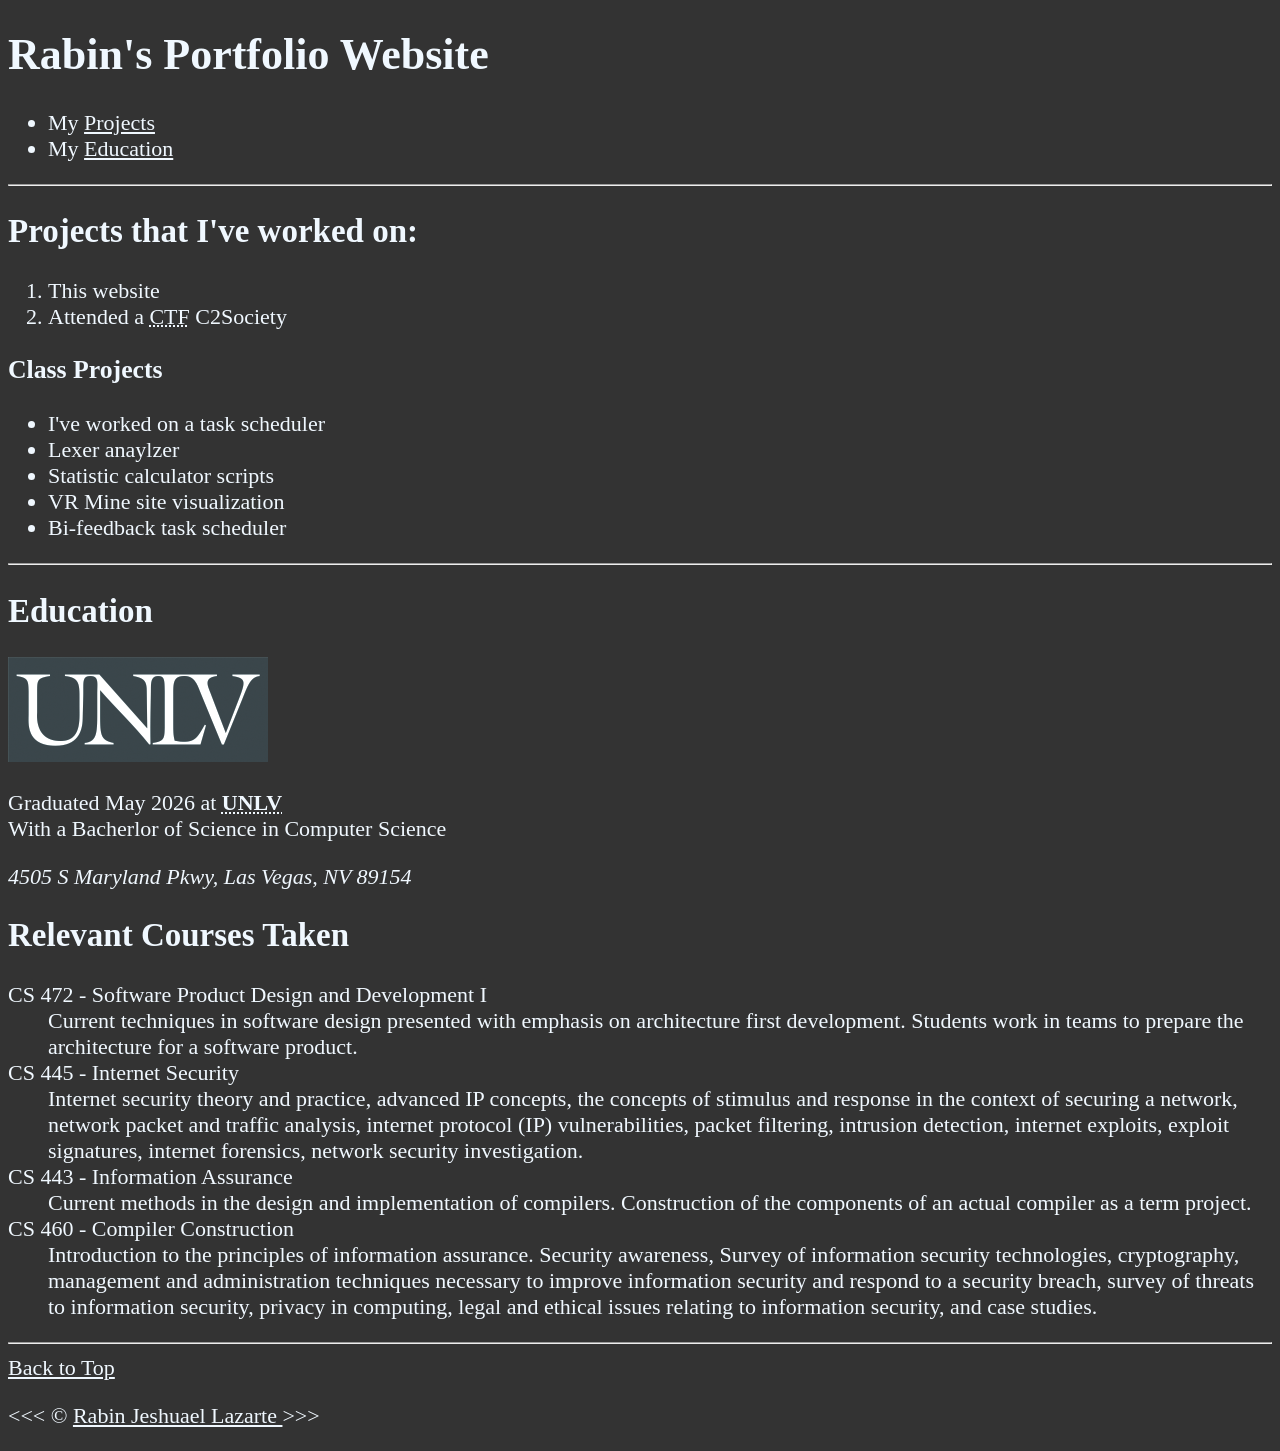
<file: index.html>
<!DOCTYPE html>

<html lang = "en">

<head>
    <meta charset="UTF-8">
    <meta name = "author" content = "Rabin Jeshuael Lazarte">
    <meta name = "description" content = "This contains all the things I'm learning and things that I have done while learning web page development">
    <title>Portfolio Website</title>

    <link rel="stylesheet" href="main.css" type="text/css">
    <link rel="icon" href="grass.png" type="image/x-icon">
</head>

<body>
    
    <h1>Rabin's Portfolio Website</h1>

    <ul>
        <li>My <a href="#projects"> Projects </a>  </li>
        <li>My <a href="#education"> Education</a> </li>
    </ul>
    
    <hr>
    
    <section id="projects">

    
    <h2>Projects that I've worked on:</h2>
    <ol>
        <li>This website</li>
        <li>Attended a <abbr title="Captute the Flag">CTF</abbr>  C2Society</li>

    </ol>
    
    <h3>Class Projects</h3>
    <ul> 
        <li>I've worked on a task scheduler</li>
        <li>Lexer anaylzer</li>
        <li>Statistic calculator scripts</li>
        <li>VR Mine site visualization</li>
        <li>Bi-feedback task scheduler</li>
    </ul>

    <hr>

    </section>

    <section id="education">
    <h2>Education</h2>
    <img src="img/dark-background.png" alt="UNLV Logo" width="260" height="105">
    <p>Graduated May 2026 at <abbr title="University of Nevada Las Vegas"> <strong>UNLV</strong> </abbr> 
        <br> With a Bacherlor of Science in Computer Science
    </p>
    <address>
        4505 S Maryland Pkwy, Las Vegas, NV 89154
    </address>
    
    <h2>Relevant Courses Taken</h2>
    <dl>
        <dt>CS 472 - Software Product Design and Development I</dt>
        <dd>Current techniques in software design presented with emphasis on architecture first development. Students work in teams to prepare the architecture for a software product.</dd>
        
        <dt>CS 445 - Internet Security</dt>
        <dd>Internet security theory and practice, advanced IP concepts, the concepts of stimulus and response in the context of securing a network, network packet and traffic analysis, internet protocol (IP) vulnerabilities, packet filtering, intrusion detection, internet exploits, exploit signatures, internet forensics, network security investigation.</dd>
        
        <dt>CS 443 - Information Assurance</dt>
        <dd>Current methods in the design and implementation of compilers. Construction of the components of an actual compiler as a term project.</dd>

        <dt>CS 460 - Compiler Construction</dt>
        <dd>Introduction to the principles of information assurance. Security awareness, Survey of information security technologies, cryptography, management and administration techniques necessary to improve information security and respond to a security breach, survey of threats to information security, privacy in computing, legal and ethical issues relating to information security, and case studies. </dd>
    </dl>

    </section>

    <hr>

    <a href="#">Back to Top</a>
    
    <p>&lt;&lt;&lt; &copy; <a href="about.html"> Rabin Jeshuael Lazarte <a/> &gt;&gt;&gt;</p>
</body>

</html>
</file>
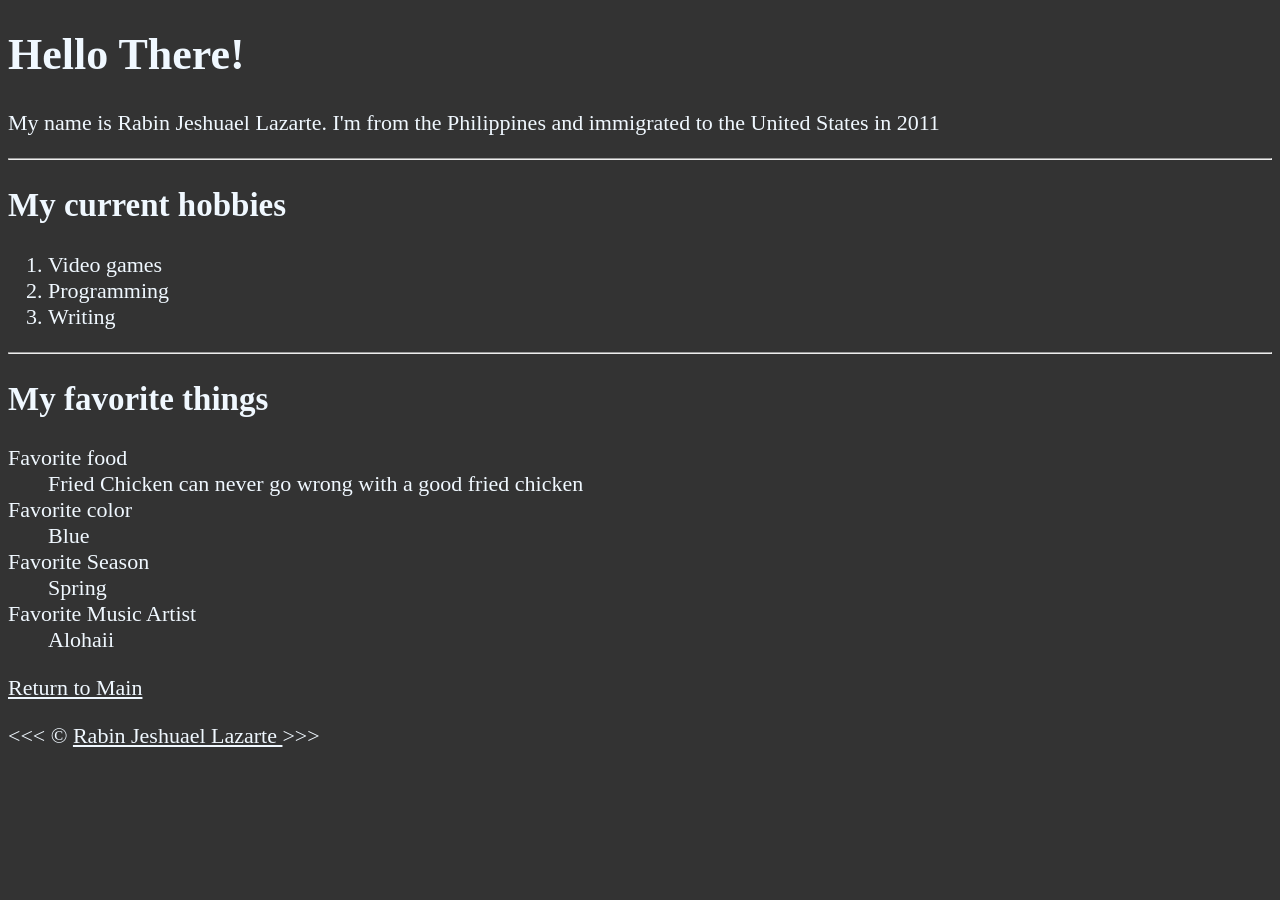
<file: about.html>
<!DOCTYPE html>

<html>
    <head>
        <meta charset="UTF-8">
        <meta name="author" content="Rabin Jeshuael Lazarte">
        <meta name="description" content="A page about me"> 
        <title>About Me</title>

        <link rel="stylesheet" href="main.css" type="text/css">
        <link rel="icon" href="grass.png" type="icon/x-image">
    </head>

    <body>
        <h1>Hello There!</h1>
        <p>
            My name is Rabin Jeshuael Lazarte. I'm from the Philippines and immigrated to the United States in 2011
        </p>
        
        <hr>

        <h2>My current hobbies</h2>
        <ol>
            <li>Video games</li>
            <li>Programming</li>
            <li>Writing</li>
        </ol>

        <hr>

        <h2> My favorite things</h2>
        <dl>
            <dt>Favorite food</dt>
            <dd>Fried Chicken can never go wrong with a good fried chicken</dd>

            <dt>Favorite color</dt>
            <dd>Blue</dd>

            <dt>Favorite Season</dt>
            <dd>Spring</dd>

            <dt>Favorite Music Artist</dt>
            <dd>Alohaii</dd>
        </dl>

        <a href="index.html">Return to Main</a>
        
        <p>&lt;&lt;&lt; &copy; <a href="about.html"> Rabin Jeshuael Lazarte <a/> &gt;&gt;&gt;</p>

        

    </body>
</html>
</file>
<file: main.css>
html{
    font-size: 22px;
}

body {
            background-color: #333;
            color: aliceblue
} 

a {
    color: aliceblue;

}

a:visited {
    color: lightgray;
}

a:hover, a:active {
    color: #eee;
}
</file>
